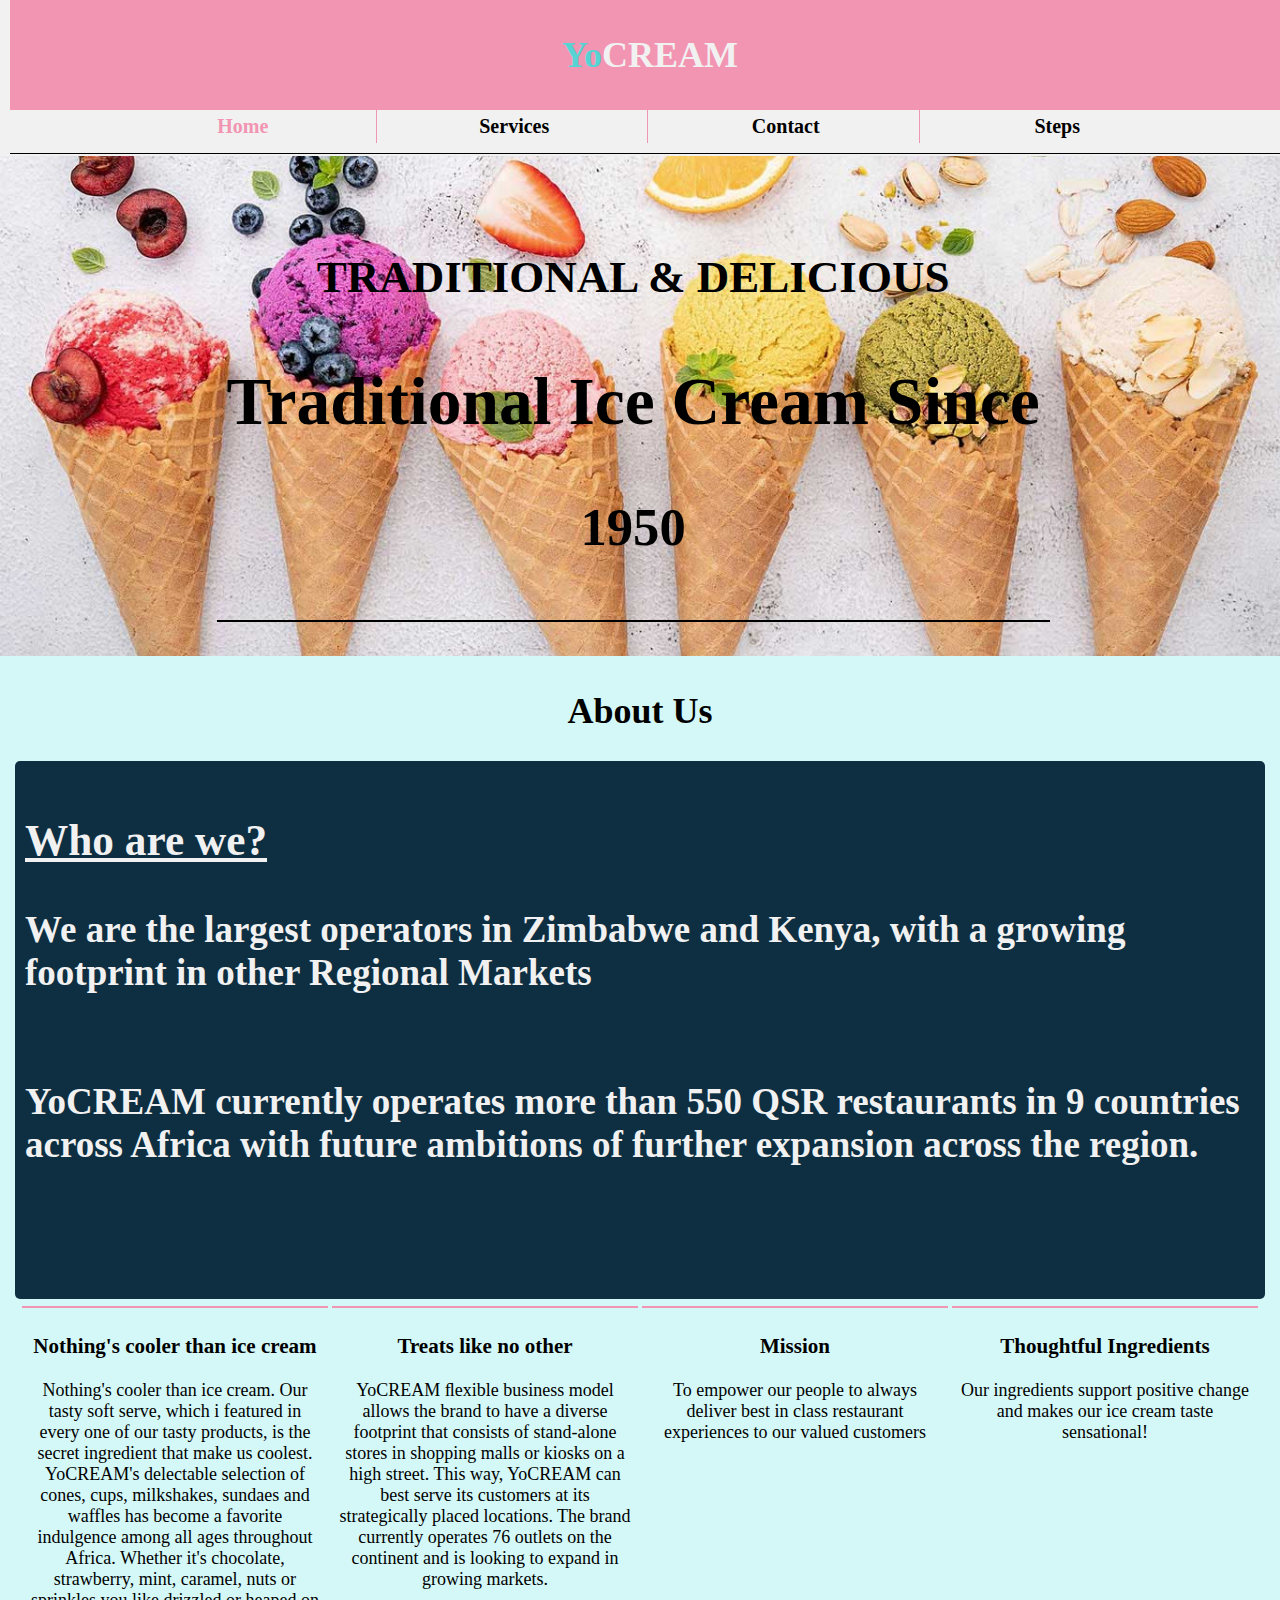
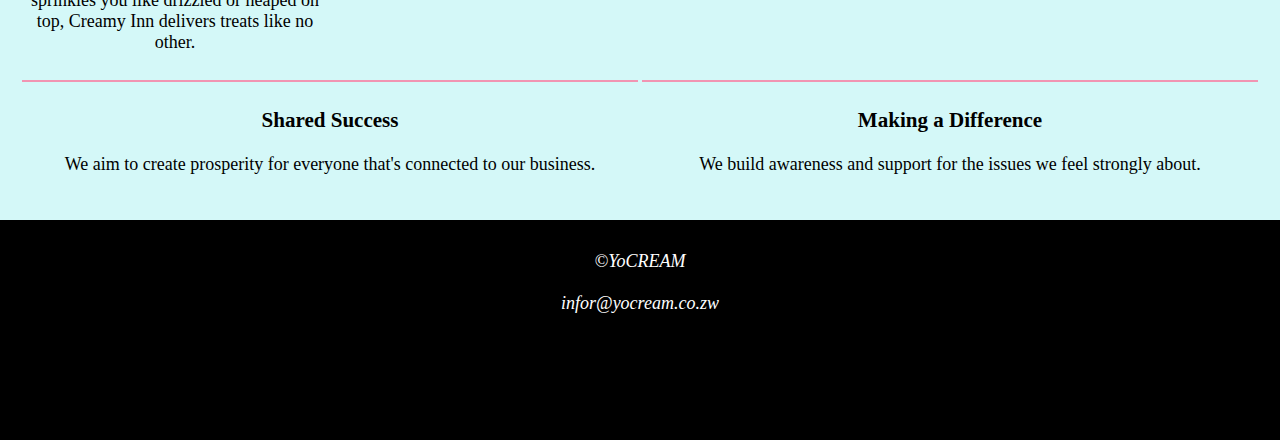
<file: index.html>
<!DOCTYPE html>
<html>
<head>
    <meta charset="utf-8">
    <meta name="viewport" content="width=device-width, initial-scale=1.0">
    <link rel="stylesheet" href="css/style.css">
    <title>Home</title>
</head>
<body class="b1">
    <header>
        <div class="logo">
            <h1 class="lit">Yo</h1><h1>CREAM</h1>
        </div>
        <nav class="navbar">
            <a href="index.html" class="active">Home</a>
            <a href="services.html">Services</a>
            <a href="contact.html">Contact</a>
            <a href="cv.html">Steps</a>
        </nav>
    </header>
    <!--Nav ends-->
    <main>
        <!--Intro starts-->
        <div class="intro">
            <img src="img/carousel-2.jpg" alt="pic">
            <div id="intro-cont">
                <h4>TRADITIONAL & DELICIOUS</h4>
                <h2>Traditional Ice Cream Since</h2>
                <h3>1950</h3>
            </div>
        </div>
        <!--Intro ends-->
        <!--About starts-->
        <div id="home-cont">
            <center>
                <h1>About Us</h1>
            </center>
            <div class="row">
                <div class="content">
                   <h3><u>Who are we?</u></h3>
                   <p>
                    We are the largest operators in Zimbabwe and Kenya, 
                    with a growing footprint in other Regional Markets<br><br><br>
                    YoCREAM currently operates more than 550 QSR restaurants in 9 countries 
                    across Africa with future ambitions of further expansion across the region.<br><br><br>
                   </p>
               </div>
               <div class="box-container">
                   <div class="box">
                       <h3>Nothing's cooler than ice cream</h3>
                       <p>
                        Nothing's cooler than ice cream. Our tasty soft serve, 
                        which i featured in every one of our tasty products, 
                        is the secret ingredient that make us coolest. YoCREAM's 
                        delectable selection of cones, cups, milkshakes, sundaes 
                        and waffles has become a favorite indulgence among all ages 
                        throughout Africa. Whether it's chocolate, strawberry, mint, 
                        caramel, nuts or sprinkles you like drizzled or heaped on top, 
                        Creamy Inn delivers treats like no other.
                       </p>
                   </div>
                   <div class="box">
                       <h3>Treats like no other</h3>
                       <p>
                        YoCREAM ﬂexible business model allows the brand to have a 
                        diverse footprint that consists of stand-alone stores in shopping 
                        malls or kiosks on a high street. This way, YoCREAM can best 
                        serve its customers at its strategically placed locations. The brand 
                        currently operates 76 outlets on the continent and is looking to expand in growing markets.
                       </p>
                   </div>
                   <div class="box">
                       <h3>Mission </h3>
                       <p>To empower our people to always deliver best in class restaurant experiences to our valued customers</p>
                   </div>
                   <div class="box">
                       <h3>Thoughtful Ingredients</h3>
                       <p>Our ingredients support positive change and makes our ice cream taste sensational!</p>
                   </div>
                   <div class="box">
                    <h3>Shared Success</h3>
                    <p>We aim to create prosperity for everyone that's connected to our business.</p>
                   </div>
                   <div class="box">
                    <h3>Making a Difference</h3>
                    <p>We build awareness and support for the issues we feel strongly about.</p>
                   </div>
               </div>
           </div>
        </div>
        <footer>
            <address>
                <center>
                <br>&copy;YoCREAM <br>
                <br>infor@yocream.co.zw <br>
                </center>
            </address>
        </footer>
    </main>
    
</body>
</html>
</file>
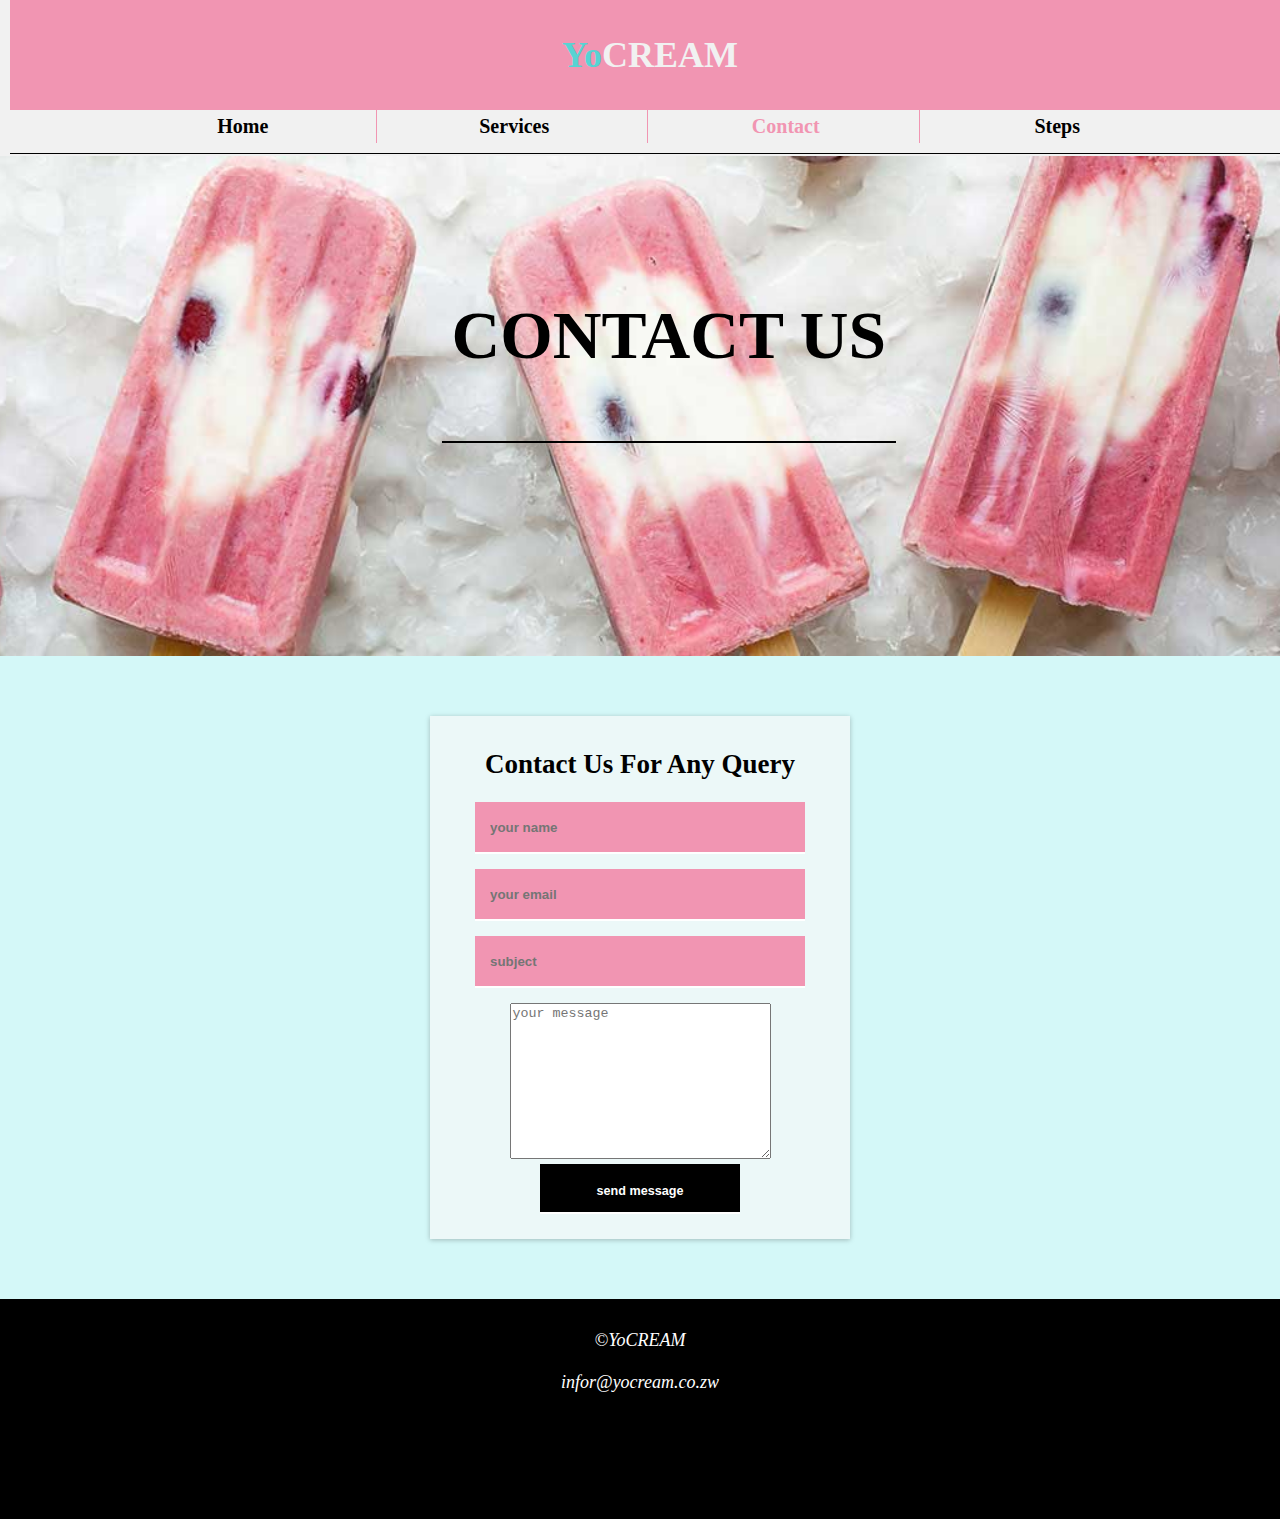
<file: contact.html>
<!DOCTYPE html>
<html>
<head>
    <meta charset="utf-8">
    <meta name="viewport" content="width=device-width, initial-scale=1.0">
    <link rel="stylesheet" href="css/style.css">
    <title>Contact</title>
</head>
<body>
    <!--Nav starts-->
    <header>
        <div class="logo">
            <h1 class="lit">Yo</h1><h1>CREAM</h1>
        </div>
            <nav class="navbar">
                <a href="index.html">Home</a>
                <a href="services.html">Services</a>
                <a href="contact.html" class="active">Contact</a>
                <a href="cv.html">Steps</a>
            </nav>
    </header>
    <!--Nav ends-->
    <main>
        <!--Intro starts-->
        <div class="intro">
            <img src="img/header.jpg" alt="pic">
            <div id="intro-contact">
                <h2>CONTACT US</h2>
            </div>
        </div>
        <!--Intro ends-->
        <!--Contact starts-->
        <div id="log-cont">
            <div id="logbox">
            <h2>Contact Us For Any Query</h2>
            <form action="" method="host">
                <input type="text" placeholder="your name" name="name" required="">
                <input type="email" placeholder="your email" name="emailaddress" required="">
                <input type="text" placeholder="subject" name="subject">
                <textarea placeholder="your message" cols="30" rows="10" name="message" required=""></textarea>
                <input type="submit" value="send message" class="subbutton">
            </form>
            </div>
        </div>
        <!--Contact ends-->
        <!--Footer starts-->
        <footer>
            <address>
                <center>
                    <br>&copy;YoCREAM <br>
                    <br>infor@yocream.co.zw <br>
                </center>
            </address>
        </footer>
        <!--Footer ends-->
    </main>
</body>
</html>
</file>
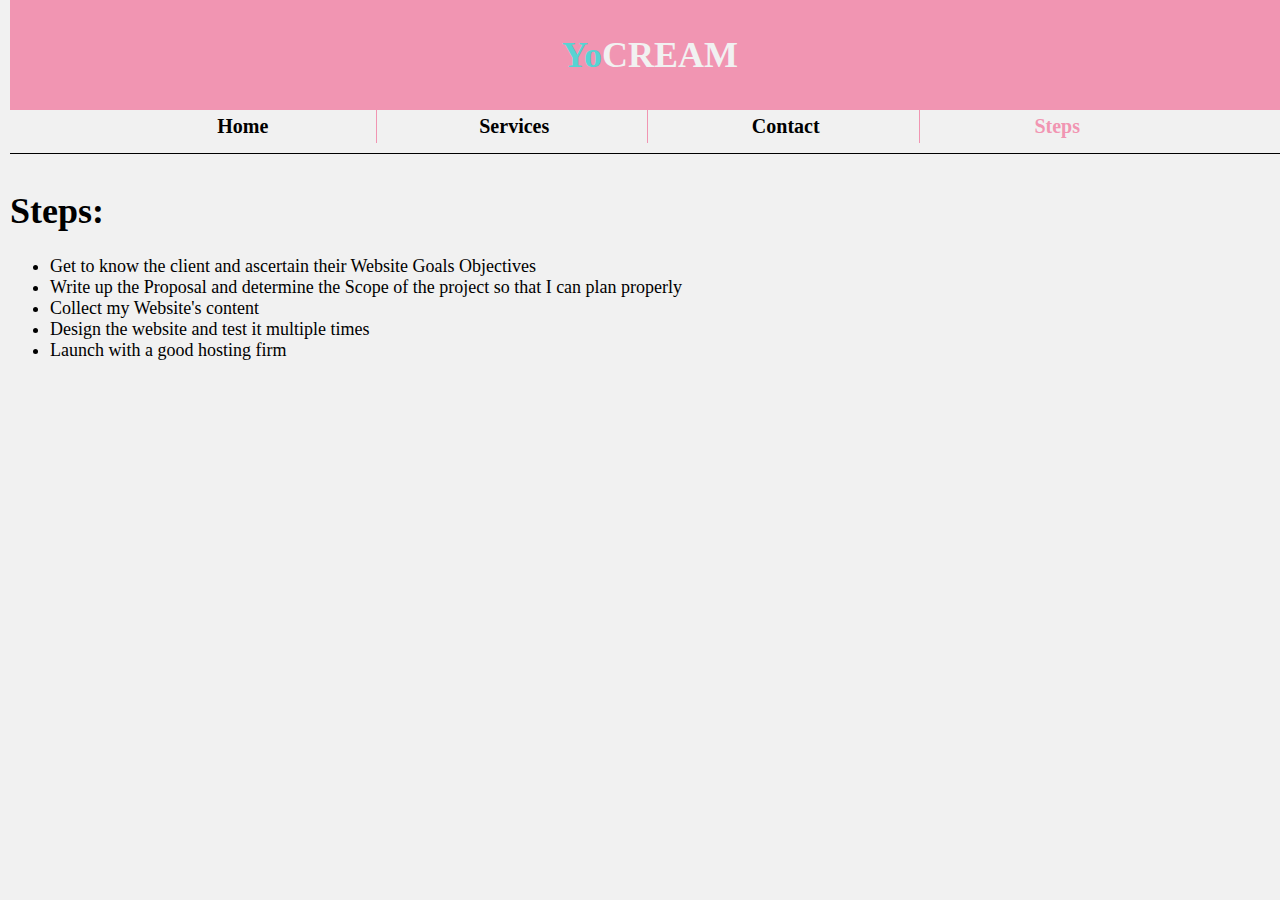
<file: cv.html>
<!DOCTYPE html>
<html>
<head>
    <meta charset="utf-8">
    <meta name="viewport" content="width=device-width, initial-scale=1.0">
    <link rel="stylesheet" href="css/style.css">
    <title>Cv</title>
</head>
<body class="b1">
  <header>
    <div class="logo">
      <h1 class="lit">Yo</h1><h1>CREAM</h1>
    </div>
    <nav class="navbar">
        <a href="index.html">Home</a>
        <a href="services.html">Services</a>
        <a href="contact.html">Contact</a>
        <a href="cv.html" class="active">Steps</a>
    </nav>
  </header>
  <main>
    <div>
      <h1>Steps:</h1>
      <p>
        <ul>
          <li>Get to know the client and ascertain their Website Goals Objectives</li>
          <li>Write up the Proposal and determine the Scope of the project so that I can plan properly</li>
          <li>Collect my Website's content</li>
          <li>Design the website and test it multiple times</li>
          <li>Launch with a good hosting firm</li>
        </ul>
      </p>
</main>
</body>
</html>
</file>
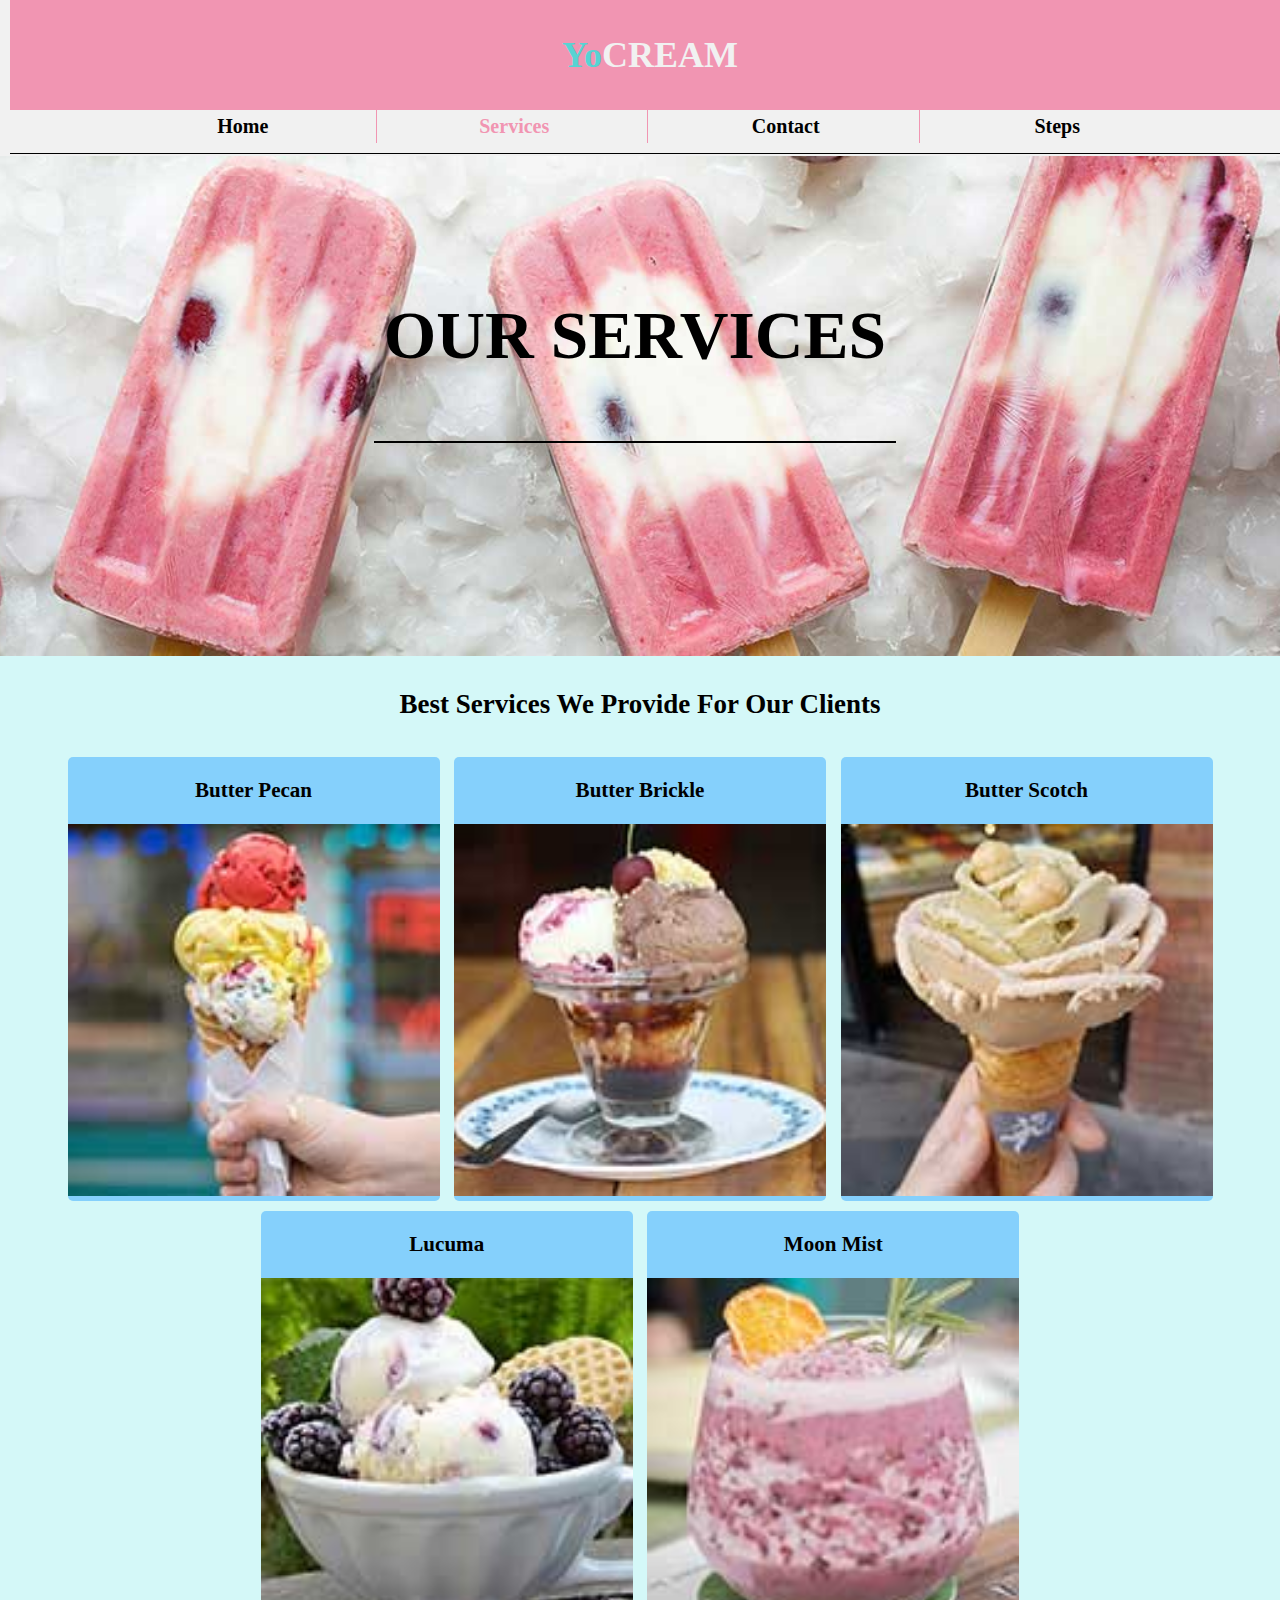
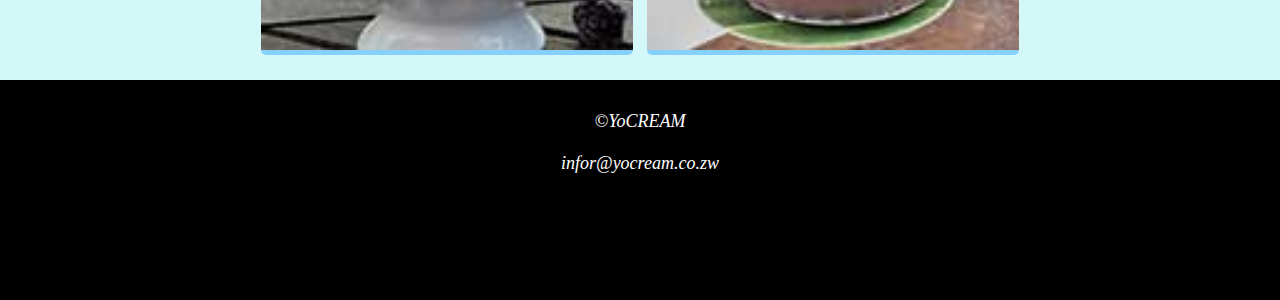
<file: services.html>
<!DOCTYPE html>
<html>
<head>
    <meta charset="utf-8">
    <meta name="viewport" content="width=device-width, initial-scale=1.0">
    <link rel="stylesheet" href="css/style.css">
    <title>Services</title>
</head>
<body>
    <header>
        <div class="logo">
            <h1 class="lit">Yo</h1><h1>CREAM</h1>
        </div>
            <nav class="navbar">
                <a href="index.html">Home</a>
                <a href="services.html" class="active">Services</a>
                <a href="contact.html">Contact</a>
                <a href="cv.html">Steps</a>
            </nav>
    </header>
    <main>
        <div class="intro">
        <img src="img/header.jpg" alt="pic">
        <div id="intro-serv">
            <h2>OUR SERVICES</h2>
        </div>
        </div>
        <div class="roww">
            <h2>Best Services We Provide For Our Clients</h2>
            <div class="boxcontainer">
                <div class="boxx">
                    <h3>Butter Pecan</h3>
                    <img src="img/product-1.jpg" alt="">
                </div>
                <div class="boxx">
                    <h3>Butter Brickle</h3>
                    <img src="img/product-2.jpg" alt="">
                </div>
                <div class="boxx">
                    <h3>Butter Scotch</h3>
                    <img src="img/product-3.jpg" alt="">
                </div>
                <div class="boxx">
                    <h3>Lucuma</h3>
                    <img src="img/product-4.jpg" alt="">
                </div>
                <div class="boxx">
                    <h3>Moon Mist</h3>
                    <img src="img/product-5.jpg" alt="">
                </div>
            </div>
        </div>
        <footer>
            <address>
                <center>
                    <br>&copy;YoCREAM <br>
                    <br>infor@yocream.co.zw <br>
                </center>
            </address>
        </footer>
    </main>
</body>
</html>
</file>
<file: css/style.css>
body{
    background-size: cover;
    background-color: #f1f1f1;
    color: black;
    font-size: 18px;
    margin: 0px;
}
.logo{
    color: #f1f1f1;
    background-color: #F195B2;
}
a{
    text-align: center;
    text-decoration: none;
    font-weight: bold;
    display: inline-block;
    color: black;
    font-size: 20px;
    width: 20%;
    border-right: solid 1px #F195B2;
    padding: 5px;
    margin-bottom: 10px;
    margin-left: 0px;
}
nav a:last-child{
    border-right: none;
}
.active{
    color: #F195B2;
}
a:hover{
    background-color: rgba(250, 193, 233, 0.062);
    color: #F195B2;
}
a:focus{
    background-color: #ffffff;
    color: black;
}
div{
    padding: 10px;
    height: max-content;
}
footer{
    color: #ffffff;
    display: block;
    text-align: center;
    width: 100%;
    background-color: black;
    padding-top: 10px;
    padding-bottom: 10px;
    clear:both;
}
img{
    width: 100%;
    height: 100%;
    position: center;
    object-fit: cover;
}
header{
    position: relative;
    top: 0px;
    z-index: 9;
    width: 100%;
    text-align: center;
    background-color: #f1f1f1;
    border-radius: 5px;
    padding-bottom: 2px;
    right: -10px;
    -webkit-border-radius: 5px;
    -moz-border-radius: 5px;
    -ms-border-radius: 5px;
    -o-border-radius: 5px;
}
.navbar{
    border-bottom: 1px solid black;
}
main{
    margin: 0px;
}
.intro{
    padding: 0px;
    text-align: center;
    font-size: 25px;
    position: relative;
    height: 500px;
    border: 0px;
    text-align: center;
}
.intro h2 h3 h4{
    position: absolute;
    top: 200px;
    right: 200px;
}
#intro-cont{
    border-bottom: 2px solid black;
    color: black;
    font-weight: bold;
    position: absolute;
    top: 5%;
    right: 18%;
    font-size: 45px;
}
#intro-contact{
    color: black;
    font-weight: bold;
    position: absolute;
    top: 15%;
    right: 30%;
    font-size: 45px;
    border-bottom: 2px solid black;
}
#intro-serv{
    color: black;
    font-weight: bold;
    position: absolute;
    top: 15%;
    right: 30%;
    font-size: 45px;
    border-bottom: 2px solid black;
}
#log-cont, #home-cont{
    background-color: rgb(212, 248, 248);
}
form input{
    display: block;
    align-self: center;
}
#logbox {
    text-align: center;
    display: flexbox;
    padding: 10px;
    margin: 50px auto;
    width: 400px;
    background-color:  rgb(236, 248, 248);
    -webkit-box-shadow: 0 1px 5px rgba(0, 0, 0, 0.25);
    -moz-box-shadow: 0 1px 5px rgba(0, 0, 0, 0.25);
    box-shadow: 0 1px 5px rgba(0, 0, 0, 0.25);
}
.subbutton{
    cursor: pointer;
    font-size: 70%;
    display: inline-block;
    width: 50%;
    padding: 20px;
    margin-left: 25%;
    margin-right: 25%;
    background-color: black;
    color: #ffffff;
    transition-property: border-radius, font-size;
    transition-delay: .1s;
    transition-duration: .2s;
}
.subbutton:hover{
    font-size: 100%;
    border-radius: 10px;
    transition-timing-function: linear;
}
input {
    font-weight: bold;
    color: #ffffff;
    background-color: #F195B2;
    width: 75%;
    height: 50px;
    display: block;
    margin: 0 auto 15px;
    padding: 0 15px;
    border: none;
    border-bottom: 2px solid #ffffff;
}
input:focus {
    outline: none;
    border-bottom-color: #3CC !important;
}
input:hover {
    border-bottom-color: #dcdcdc;
}
footer{
    align-items: center;
    height: 200px;
}
.row ,.box-container{
	display: flex;
	flex-wrap: wrap;
	padding: 5px;
	flex: 1 1 40rem;
}
.box{
	flex: 1 1 18rem;
	text-align: center;
	padding: 5px;
    border-top: 2px solid #F195B2;
    margin: 2px;
}
.roww{
    text-align: center;
    background-color:  rgb(212, 248, 248);
}
.boxx{
    background-color: #85d0fc;
    flex: 1 1 18rem;
    text-align: center;
    padding: 0px;
    display: inline-block;
    width: 30%;
    margin: 5px;
    border-radius: 5px;
    -webkit-border-radius: 5px;
    -moz-border-radius: 5px;
    -ms-border-radius: 5px;
    -o-border-radius: 5px;
}
.content{
    flex: 1 1 40rem;
    font-weight: bold;
    font-size: 37px;
    padding: 10px;
    color: #f1f1f1;
    background-color: #0e2f42;
    border-radius: 5px;
    -webkit-border-radius: 5px;
    -moz-border-radius: 5px;
    -ms-border-radius: 5px;
    -o-border-radius: 5px;
}
.logo h1{
    display: inline-block;
}.lit{
    color: rgb(88, 211, 211);
}
</file>
